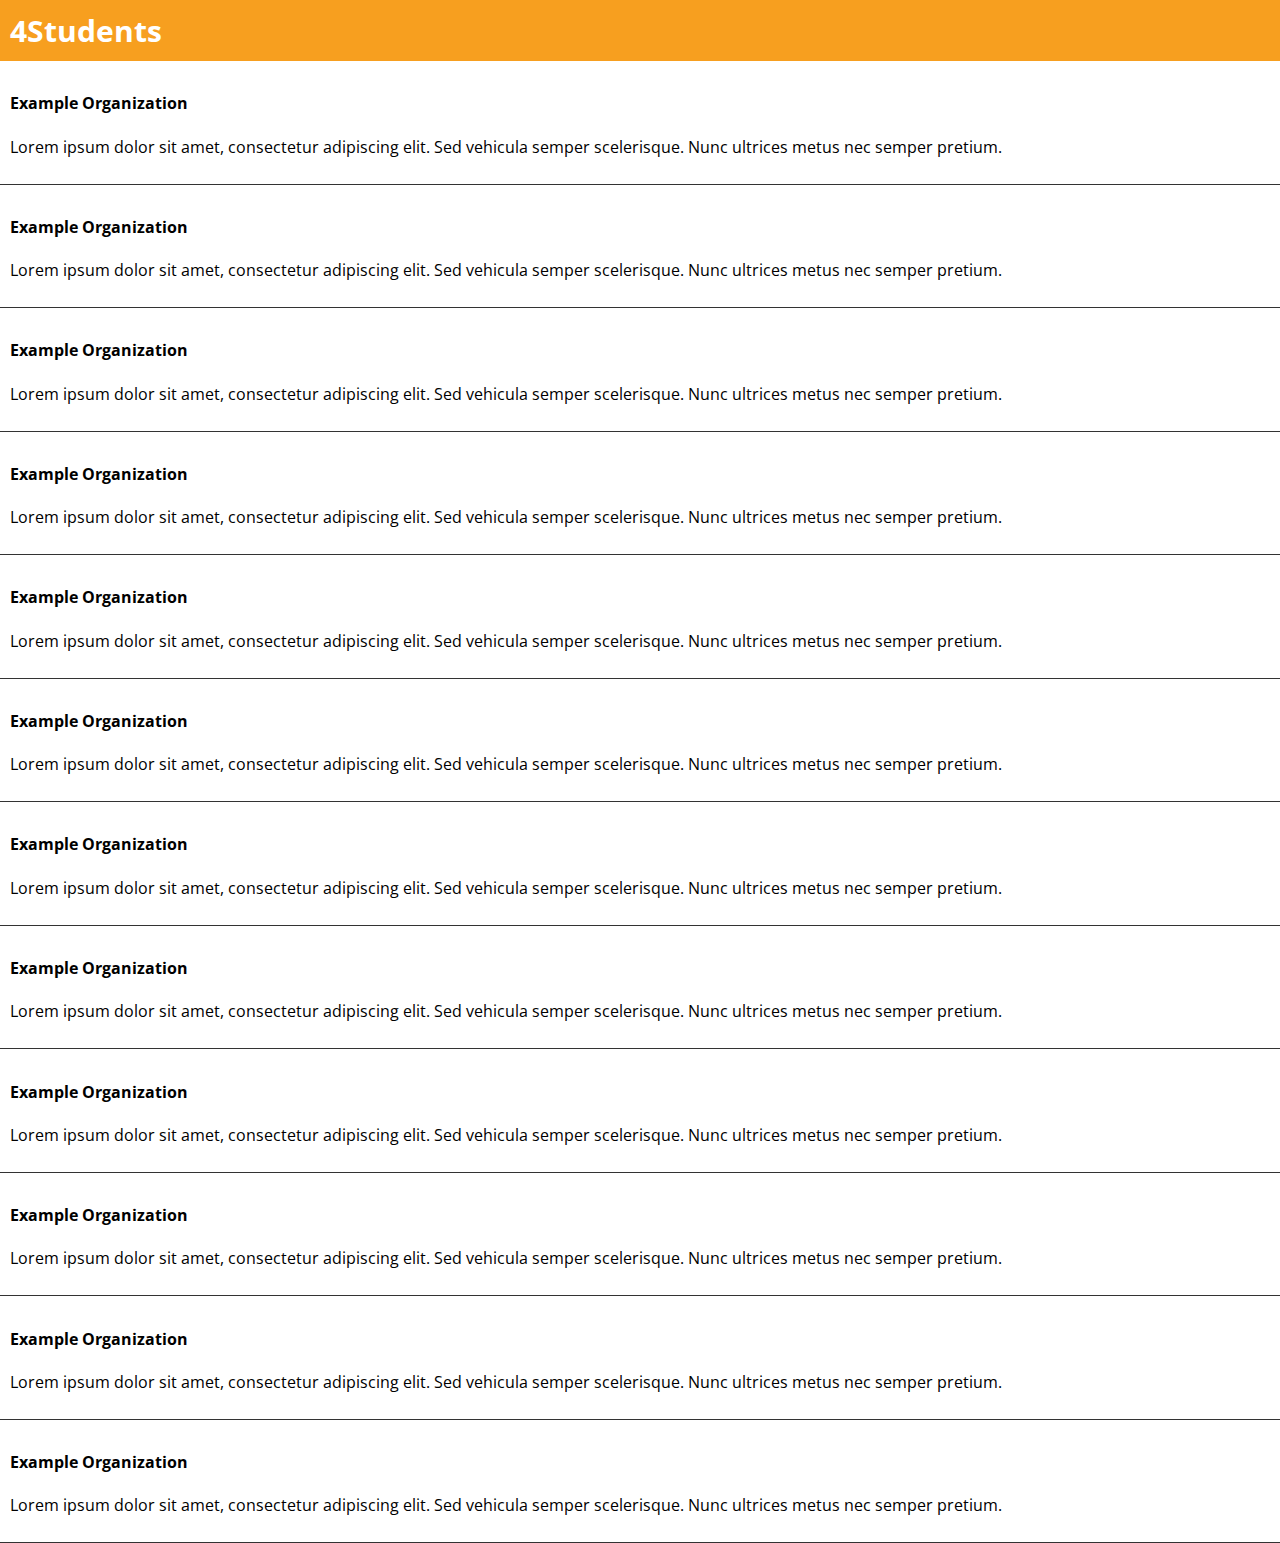
<file: listing/index.html>
<!DOCTYPE html>
<html lang="en">
<head>
    <meta charset="UTF-8">
    <meta name="viewport" content="width=device-width, initial-scale=1.0">
    <meta http-equiv="X-UA-Compatible" content="ie=edge">
    <title>Group Listing</title>
    <link rel="stylesheet" href="../css/style.css">
    <style>
    a {
        text-decoration: none;color:inherit;   
    }</style>
    <link href="https://fonts.googleapis.com/css?family=Open+Sans&display=swap" rel="stylesheet">
</head>
<body>
    <div id="container">
        <div id="topListTitle">
            4Students
        </div>
        <div id="listOfOrgs">
            <ul class="listOrgs">
                <a href="single/">
                <li class="OrgLi">
                    <div class="imgShown"></div>
                    <div class="right-body">
                        <h4>Example Organization</h4>
                        <p>Lorem ipsum dolor sit amet, consectetur adipiscing elit. Sed vehicula semper scelerisque. Nunc ultrices metus nec semper pretium.</p>
                    </div>
                </li>
                <li class="OrgLi">
                    <div class="imgShown"></div>
                    <div class="right-body">
                        <h4>Example Organization</h4>
                        <p>Lorem ipsum dolor sit amet, consectetur adipiscing elit. Sed vehicula semper scelerisque. Nunc ultrices metus nec semper pretium.</p>
                    </div>
                </li>
                <li class="OrgLi">
                    <div class="imgShown"></div>
                    <div class="right-body">
                        <h4>Example Organization</h4>
                        <p>Lorem ipsum dolor sit amet, consectetur adipiscing elit. Sed vehicula semper scelerisque. Nunc ultrices metus nec semper pretium.</p>
                    </div>
                </li>
                <li class="OrgLi">
                    <div class="imgShown"></div>
                    <div class="right-body">
                        <h4>Example Organization</h4>
                        <p>Lorem ipsum dolor sit amet, consectetur adipiscing elit. Sed vehicula semper scelerisque. Nunc ultrices metus nec semper pretium.</p>
                    </div>
                </li>
                <li class="OrgLi">
                    <div class="imgShown"></div>
                    <div class="right-body">
                        <h4>Example Organization</h4>
                        <p>Lorem ipsum dolor sit amet, consectetur adipiscing elit. Sed vehicula semper scelerisque. Nunc ultrices metus nec semper pretium.</p>
                    </div>
                </li>
                <li class="OrgLi">
                    <div class="imgShown"></div>
                    <div class="right-body">
                        <h4>Example Organization</h4>
                        <p>Lorem ipsum dolor sit amet, consectetur adipiscing elit. Sed vehicula semper scelerisque. Nunc ultrices metus nec semper pretium.</p>
                    </div>
                </li>
                <li class="OrgLi">
                    <div class="imgShown"></div>
                    <div class="right-body">
                        <h4>Example Organization</h4>
                        <p>Lorem ipsum dolor sit amet, consectetur adipiscing elit. Sed vehicula semper scelerisque. Nunc ultrices metus nec semper pretium.</p>
                    </div>
                </li>
                <li class="OrgLi">
                    <div class="imgShown"></div>
                    <div class="right-body">
                        <h4>Example Organization</h4>
                        <p>Lorem ipsum dolor sit amet, consectetur adipiscing elit. Sed vehicula semper scelerisque. Nunc ultrices metus nec semper pretium.</p>
                    </div>
                </li>
                <li class="OrgLi">
                    <div class="imgShown"></div>
                    <div class="right-body">
                        <h4>Example Organization</h4>
                        <p>Lorem ipsum dolor sit amet, consectetur adipiscing elit. Sed vehicula semper scelerisque. Nunc ultrices metus nec semper pretium.</p>
                    </div>
                </li>
                <li class="OrgLi">
                    <div class="imgShown"></div>
                    <div class="right-body">
                        <h4>Example Organization</h4>
                        <p>Lorem ipsum dolor sit amet, consectetur adipiscing elit. Sed vehicula semper scelerisque. Nunc ultrices metus nec semper pretium.</p>
                    </div>
                </li>
                <li class="OrgLi">
                    <div class="imgShown"></div>
                    <div class="right-body">
                        <h4>Example Organization</h4>
                        <p>Lorem ipsum dolor sit amet, consectetur adipiscing elit. Sed vehicula semper scelerisque. Nunc ultrices metus nec semper pretium.</p>
                    </div>
                </li>
                <li class="OrgLi">
                    <div class="imgShown"></div>
                    <div class="right-body">
                        <h4>Example Organization</h4>
                        <p>Lorem ipsum dolor sit amet, consectetur adipiscing elit. Sed vehicula semper scelerisque. Nunc ultrices metus nec semper pretium.</p>
                    </div>
                </li>
            </a>
            </ul>
        </div>
    </div>
</body>
</html>
</file>
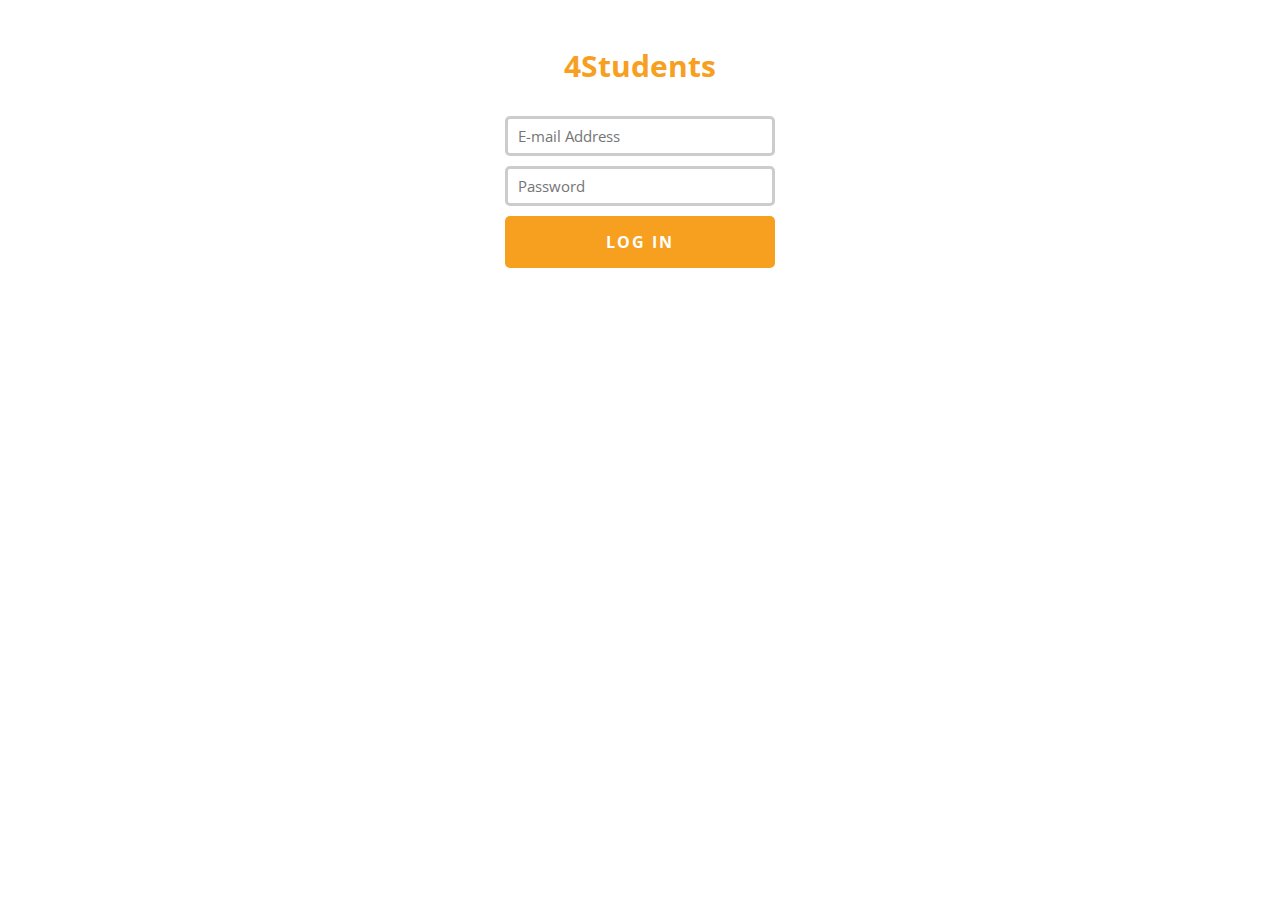
<file: login/index.html>
<!DOCTYPE html>
<html lang="en">
<head>
    <meta charset="UTF-8">
    <meta name="viewport" content="width=device-width, initial-scale=1.0">
    <meta http-equiv="X-UA-Compatible" content="ie=edge">
    <title>Login</title>
    <link rel="stylesheet" href="../css/style.css">
    <link href="https://fonts.googleapis.com/css?family=Open+Sans&display=swap" rel="stylesheet">

</head>
<body>
    <div id="container">
        <div class="center-div">
            <div class="form">
                    <h1 id="FourLogo" class="center">4Students</h1>
                <form action="#" method="post">
                    <input class="formInput" type="text" placeholder="E-mail Address">
                    <input class="formInput" type="password" placeholder="Password">
                    <a href="../listing/?from=Login" class="fakeBtnLink">Log In</a>
                </form>
            </div>
        </div>
    </div>
</body>
<footer>
    
</footer>
</html>
</file>
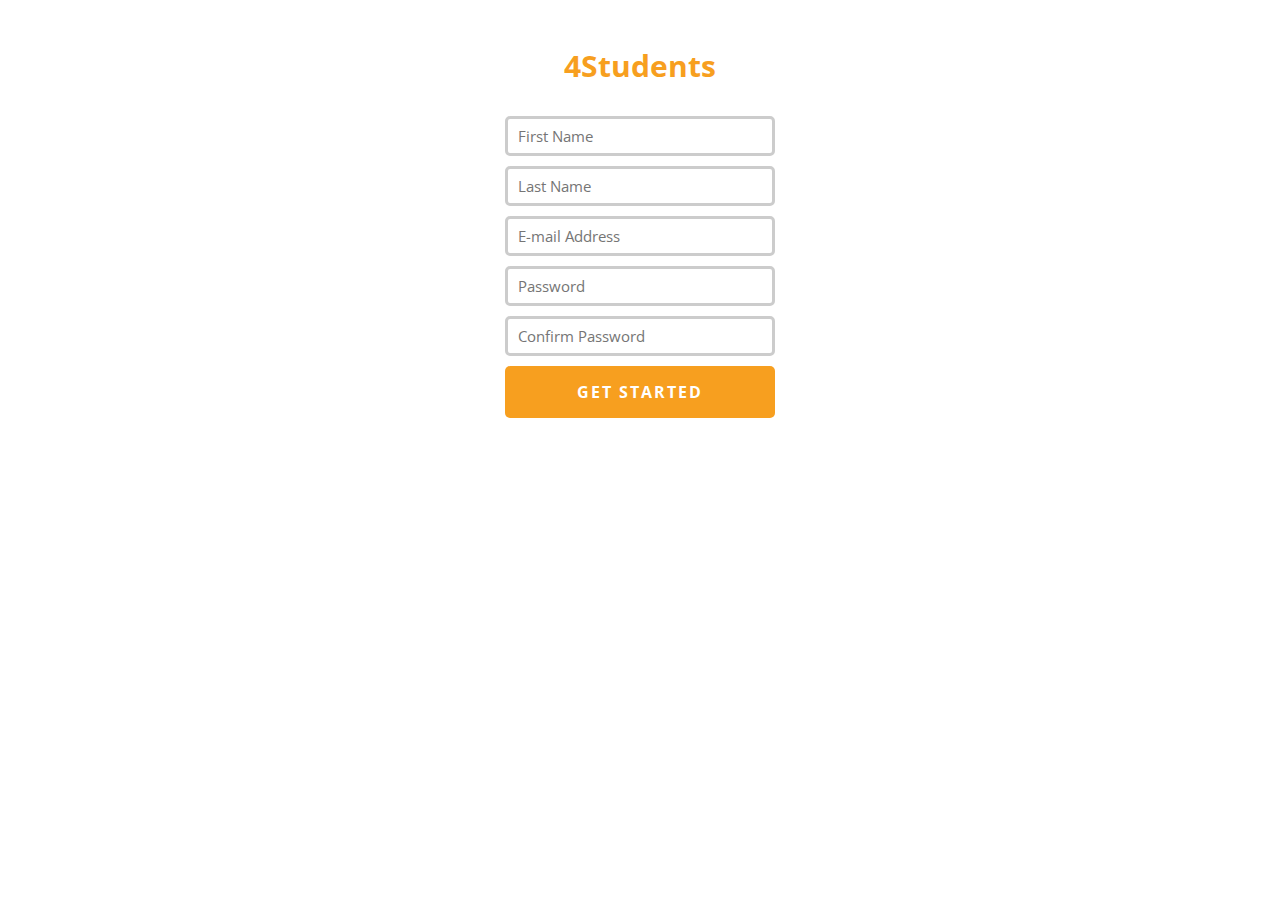
<file: register/index.html>
<!DOCTYPE html>
<html lang="en">
<head>
    <meta charset="UTF-8">
    <meta name="viewport" content="width=device-width, initial-scale=1.0">
    <meta http-equiv="X-UA-Compatible" content="ie=edge">
    <title>Register</title>
    <link href="https://fonts.googleapis.com/css?family=Open+Sans&display=swap" rel="stylesheet">
    <link rel="stylesheet" href="../css/style.css">
</head>
<body>
    <div id="container" class="center">
        <div class="center-div">
            <div class="form">
                <h1 id="FourLogo" class="center">4Students</h1>
                <form action="#" method="post">
                    <input class="formInput" type="text" placeholder="First Name">
                    <input class="formInput" type="text" placeholder="Last Name">
                    <input class="formInput" type="text" placeholder="E-mail Address">
                    <input class="formInput" type="password" placeholder="Password">
                    <input class="formInput" type="password" placeholder="Confirm Password">
                    <a href="../listing/?from=Register" class="fakeBtnLink">Get Started</a>
                </form>
            </div>
        </div>
    </div>
</body>
<footer>

</footer>
</html>
</file>
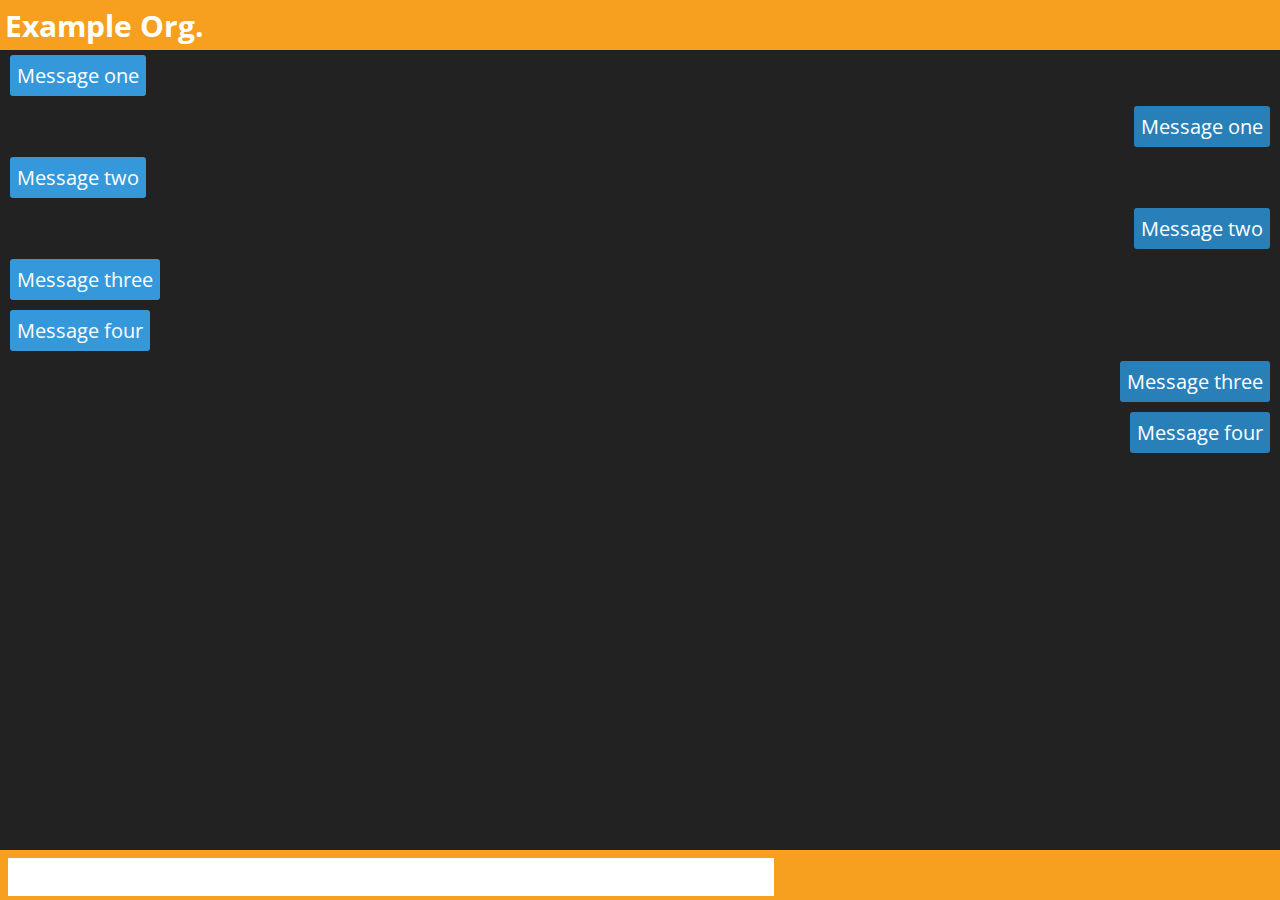
<file: listing/single/index.html>
<!DOCTYPE html>
<html lang="en">

<head>
    <meta charset="UTF-8">
    <meta name="viewport" content="width=device-width, initial-scale=1.0">
    <meta http-equiv="X-UA-Compatible" content="ie=edge">
    <title>Single Listing</title>
    <link rel="stylesheet" href="../../css/style.css">
    <link href="https://fonts.googleapis.com/css?family=Open+Sans&display=swap" rel="stylesheet">
    <style>
        html,
        body {
            padding: 0;
            margin: 0;
        }

        #container {
            height: 100vh;
            width: 100vw;
        }

        #topDiv {
            height: 50px;
            background-color: #F79F1F;
            color: #fff;
            padding: 5px;
            font-size: 30px;
            box-sizing: border-box;
            font-weight: bold;
        }

        #bottomDiv {
            height: 50px;
            background-color: #F79F1F;
            padding: 2px;
            box-sizing: border-box;
            font-family: inherit;
            position: fixed;
            bottom: 0;
            right: 0;
            width: 100%;
        }

        #bottomDiv input {
            display: inline-block;
    width: 60%;
    background-color: #fff;
    border: none;
    font-size: 20px;
    margin: 6px;
    /* height: 100%; */
    height: 38px;
    vertical-align: top;
    box-sizing: border-box;
        }

        #bottomDiv button {
            width: 30%;
            display: inline-block;
            height: 100%;
        }

        #messages {
            height: calc(100vh - 81px);
            display: block;
            background-color: #222;
        }

        .right {
            text-align: right;
            padding: 5px 10px;
            display: block;
        }

        .left {
            padding: 5px 10px;
        }

        .left-msg {
            width: auto;
            display: inline-block;
            background-color: #3498db;
            color: #fff;
            padding: 7px;
            font-size: 20px;
            border-radius: 3px;
        }

        .right-message {
            padding: 7px;
            width: auto;
            border-radius: 3px;
            display: inline-block;
            background-color: #2980b9;
            color: #fff;
            font-size: 20px;
        }
    </style>
</head>

<body>
    <div id="container">
        <div id="topDiv">
            Example Org.
        </div>
        <div id="messages">
            <div class="left">
                <div class="left-msg">Message one</div>
            </div>
            <div class="right">
                <div class="right-message">Message one</div>
            </div>
            <div class="left">
                <div class="left-msg">Message two</div>
            </div>
            <div class="right">
                <div class="right-message">Message two</div>
            </div>
            <div class="left">
                <div class="left-msg">Message three</div>
            </div>
            <div class="left">
                <div class="left-msg">Message four</div>
            </div>
            <div class="right">
                <div class="right-message">Message three</div>
            </div>
            <div class="right">
                <div class="right-message">Message four</div>
            </div>
        </div>
        <div id="bottomDiv">
            <input type="text" id="inputForm">
            <i class="fas fa-paper-plane"></i>
        </div>
    </div>
</body>

</html>
</file>
<file: css/style.css>
html,body {
    padding: 0;
    margin:0;
    font-family: 'Open Sans', sans-serif;
}

* {
    box-sizing:border-box;
}
.m-center {
    margin: 0 auto;
}
.center {
    text-align:center;
}

.center-div {
    width: 100%;
    max-width: 1200px;
    margin: 0 auto;
    height: inherit;
    font-family: inherit;
}

#container .center-div .form {
    width: 100%;
    max-width: 300px;
    margin: 0 auto;
    text-align: left;
    box-sizing:border-box;
    padding: 15px;
    background-color: #fff;
    font-family: inherit;
}

.formInput {
    border: 3px solid #ccc;
    background-color: #fff;
    outline: none;
    font-family: inherit;
    width: 100%;
    max-width: 300px;
    font-size: 15px;
    padding: 7px 10px;
    border-radius: 5px;
    margin-bottom: 10px;
}
#topListTitle {
    box-sizing: border-box;
    padding: 10px;
    color: #fff;
    font-weight: bold;
    font-size: 30px;
    background-color: #F79F1F;
    font-family: inherit;
}

#FourLogo {
    text-align:center;
    font-size: 30px;
    padding: 30px 0;
    color: #F79F1F;

    margin: 0;
}
.fakeBtnLink {
    width: 100%;
    max-width: 300px;
    box-sizing:border-box;
    text-decoration:none;
    background-color: #F79F1F;
    padding: 15px 20px;
    border-radius: 5px;
    color: #fff !important;
    font-weight:bold;
    color: inherit;
    font-family: inherit;
    text-align: center;
    display:block;
    text-transform: uppercase;
    letter-spacing: 2px;
}
ul.listOrgs {
    margin:0;
    padding:0;
}
ul.listOrgs li {
    list-style-type: none;
}
ul.listOrgs li.OrgLi {
    border-bottom: 1px solid #333;
    box-sizing:border-box;
    padding: 10px;
    width: 100%;
    font-family: inherit;
}
</file>
